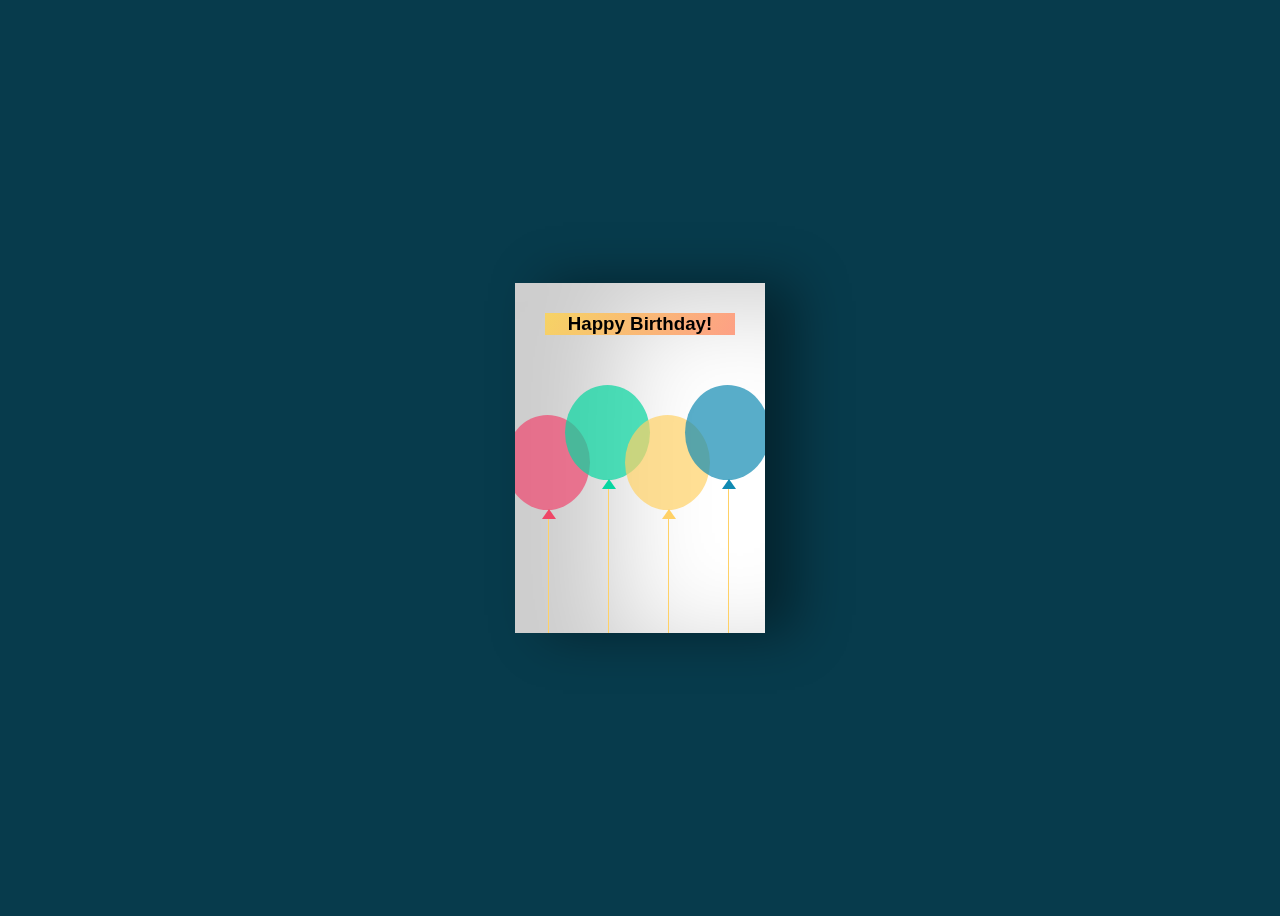
<file: index.html>
<!DOCTYPE html>
<html lang="en">
<head>
    <meta charset="UTF-8">
    <meta name="viewport" content="width=device-width, initial-scale=1.0">
    <title>HAPPY BIRTHDAY</title>
    <link rel="stylesheet" href="style.css">
</head>
<body>
    <div class="birthdayCard">

        <div class="cardFront">
            <h3 class="happy">Happy Birthday!</h3>
            <div class="balloons">
                <div class="balloonOne"></div>
                <div class="balloonTwo"></div>
                <div class="balloonThree"></div>
                <div class="balloonFour"></div>



            </div>
        </div>

<div class="cardInside">
<h3 class="back">HAPPY BIRTHDAY!</h3>
<p>SIR!</p>
<p> Your teaching has been transformative, shaping my personality profoundly. Wishing you a wonderful day and a year filled with success. Thank you for being a mentor and guiding light in our lives!</p>
<p class="name">.</p>
</div>


        </div>
    
    
</body>
</html>
</file>
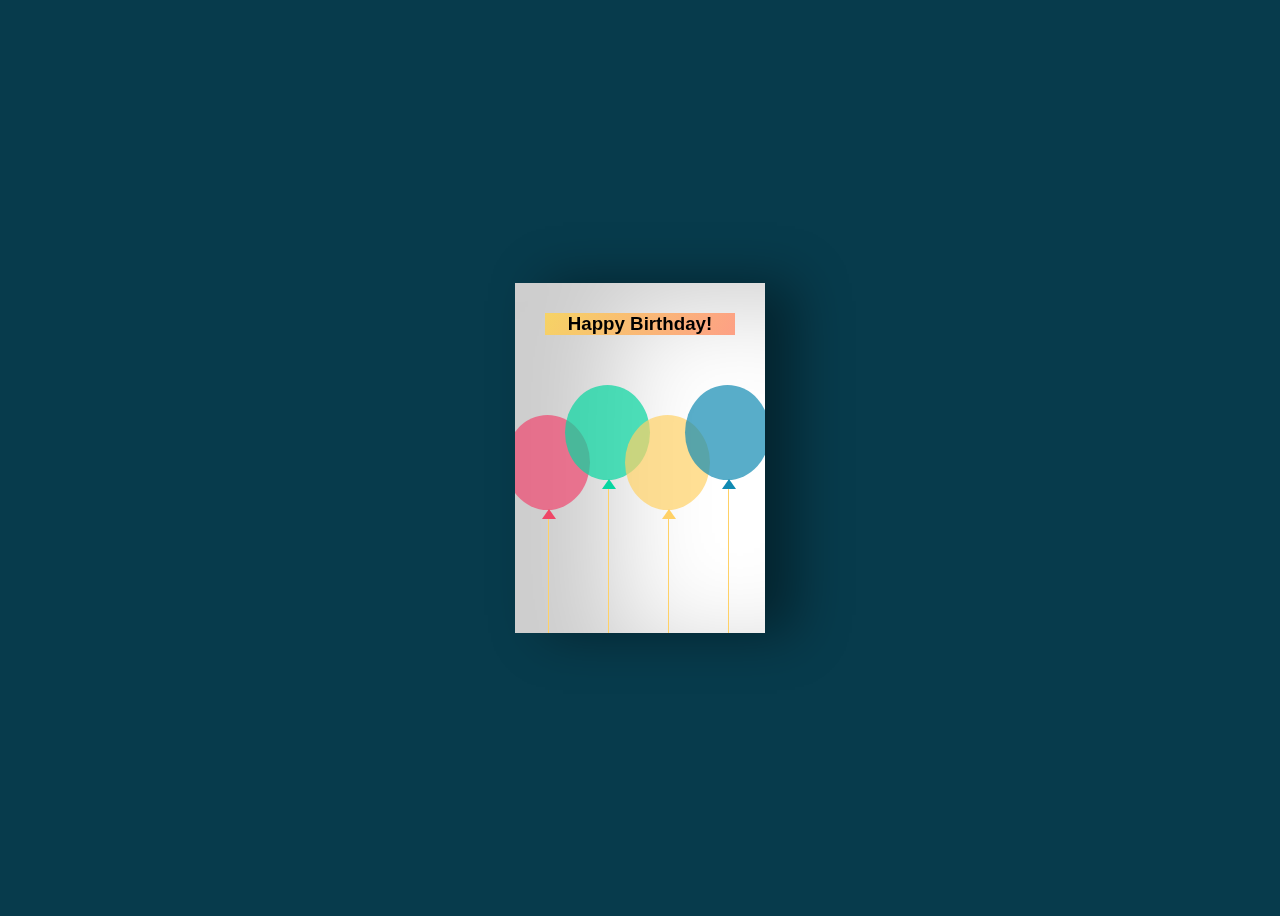
<file: index (1).html>
<!DOCTYPE html>
<html lang="en">
<head>
    <meta charset="UTF-8">
    <meta name="viewport" content="width=device-width, initial-scale=1.0">
    <title>HAPPY BIRTHDAY</title>
    <link rel="stylesheet" href="style.css">
</head>
<body>
    <div class="birthdayCard">

        <div class="cardFront">
            <h3 class="happy">Happy Birthday!</h3>
            <div class="balloons">
                <div class="balloonOne"></div>
                <div class="balloonTwo"></div>
                <div class="balloonThree"></div>
                <div class="balloonFour"></div>



            </div>
        </div>

<div class="cardInside">
<h3 class="back">HAPPY BIRTHDAY!</h3>
<p>SIR!</p>
<p> Your teaching has been transformative, shaping my personality profoundly. Wishing you a wonderful day and a year filled with success. Thank you for being a mentor and guiding light in our lives!</p>
<p class="name">.</p>
</div>


        </div>
    
    
</body>
</html>
</file>
<file: style.css>
body{
    display: flex;
    align-items: center;
    justify-content: center;
    height: 100vh;
    background-color: #073b4c;

}
.birthdayCard{
    position: relative;
    width: 250px;
    height: 350px;
    cursor: pointer;
    transform-style: preserve-3d;
    transform: perspective(2500px);
    transition: 1s;

}
.cardFront{
    position: relative;
    background-color: #fff;
    width: 25opx;
    height: 350px;
    overflow: hidden;
    transform-origin: left;
    box-shadow: inset 100px 20px 100px rgba(0, 0, 0, .2), 30px 0 50px rgba(0, 0, 0, .4);
    transition: 0.6s;
}
.happy{
    font-family: Tahoma, sans-serif;
    text-align: center;
    margin: 30px;
    background-image: linear-gradient(120deg, #f6d365 0%, #fda085 100%);
    transition: 0.1s;

}

.balloons{

    position: absolute;

}
.balloonOne, .balloonTwo, .balloonThree, .balloonFour{

    position: absolute;
    width: 85px;
    height: 95px;
    border-radius: 50%;
    
}

.balloonOne{

background-color: rgb(239, 71, 111, 0.7);
left: -10px;
top: 50px;

}
.balloonTwo{
    background-color: rgb(6, 214, 160, 0.7);
    left: 50px;
    top: 20px;
}

.balloonThree{
    background-color: rgb(255, 209, 102, 0.7);
    left: 110px;
    top: 50px;
}

.balloonFour{
    background-color: rgb(17, 138, 178, 0.7);
    left: 170px;
    top: 20px;
}


.balloonOne::before,
.balloonTwo::before,
.balloonThree::before,
.balloonFour::before {
    content: "";
    position: absolute;
    width: 1px;
    height: 155px;
    background-color: #ffd166;
    top: 95px;
    left: 43px;

}
.balloonOne::after,
.balloonTwo::after,
.balloonThree::after,
.balloonFour::after {
    content: "";
    position: absolute;
    border-right: 7px solid transparent;
    border-left: 7px solid transparent;
    top: 94px;
    left: 37px;

}

.balloonOne::after{
    border-bottom: 10px solid #ef4767;
}

.balloonTwo::after{
    border-bottom: 10px solid #06d6a0;
}
  
.balloonThree::after{
    border-bottom: 10px solid #ffd166;
}
 

.balloonFour::after{
    border-bottom: 10px solid #118ab2;
}
 
.cardInside{
    position: absolute;
    background-color: #fff;
    width: 250px;
    height: 350px;
    left: 0;
    top: 0;
    z-index: -1;
    box-shadow: inset 100px 20px 100px rgba(0, 0, 0, .2);
    
}
p{
    font-family: "Brush Script MT,cursive";
    margin: 40px;
    color: #333;

}
.name{
    position: absolute;
    left: 150px;
    top: 240px;
    color: #333;
}
.back{
    font-family: Tahoma, sans-serif;
    color: #333;
    text-align: center;
    margin: 30px;
    outline-color: #333;
    outline-style: dotted;
}
.birthdayCard:hover {

    transform: perspective(2500) rotate(5deg);
    box-shadow: inset 100px 20px 100px rgba(0, 0, 0, 0.2), 0 10px 100px rgba(0, 0, 0, 0.5);
}

.birthdayCard:hover .cardFront {

    transform: rotateY(-160deg);

}

.birthdayCard:hover .happy {
    visibility: hidden;
}
</file>
